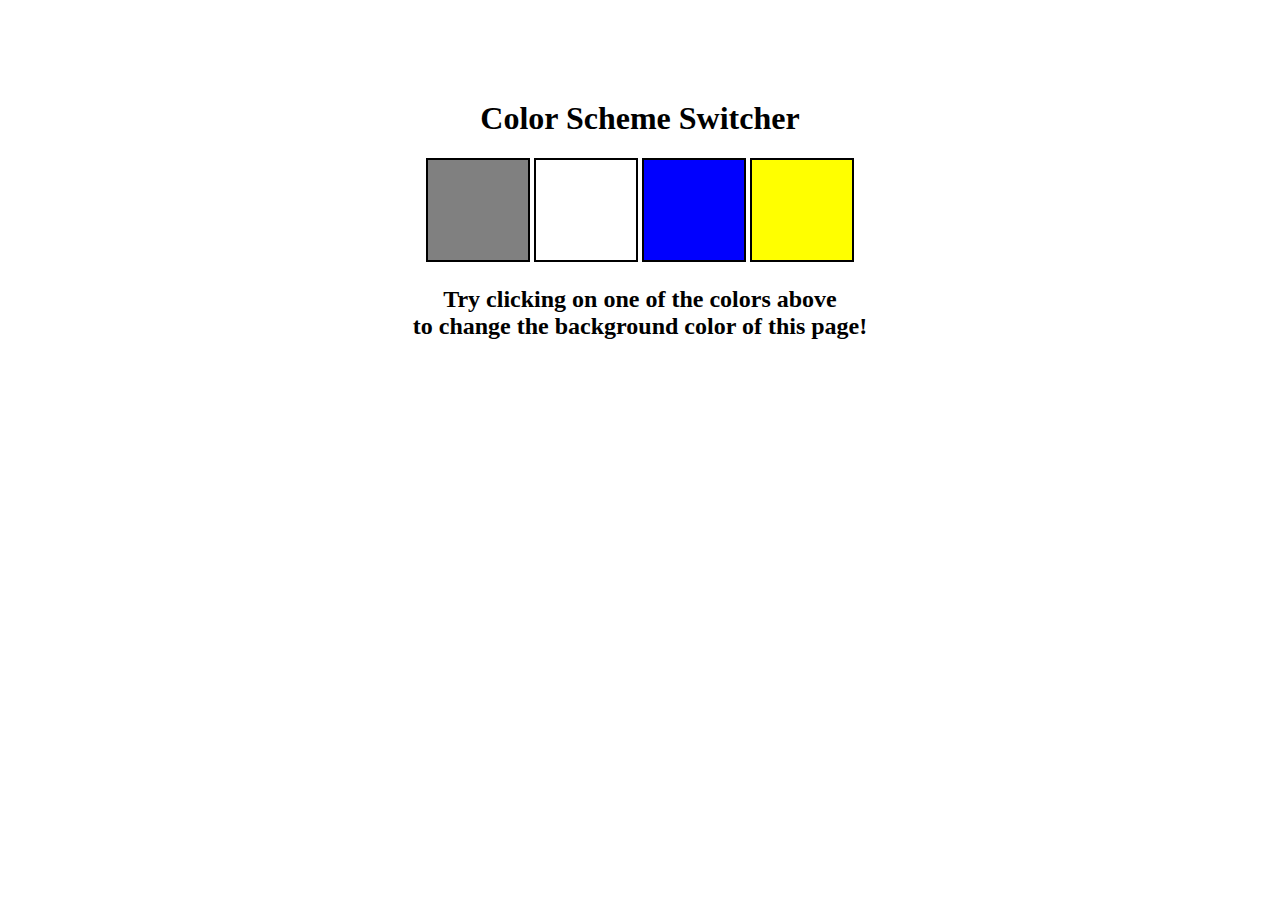
<file: 1-coloChanger/index.html>
<!DOCTYPE html>
<html lang="en">
  <head>
    <meta charset="UTF-8" />
    <meta name="viewport" content="width=device-width, initial-scale=1.0" />
    <meta http-equiv="X-UA-Compatible" content="ie=edge" />
    <link rel="stylesheet" href="styles.css" />
    <title>JavaScript Background Color Switcher</title>
  </head>
  <body>
    <div class="canvas">
      <h1>Color Scheme Switcher</h1>
      <span class="button" id="grey"></span>
      <span class="button" id="white"></span>
      <span class="button" id="blue"></span>
      <span class="button" id="yellow"></span>
      <h2>
        Try clicking on one of the colors above
        <span>to change the background color of this page!</span>
      </h2>
    </div>
    <script src="script.js"></script>
  </body>
</html>
</file>
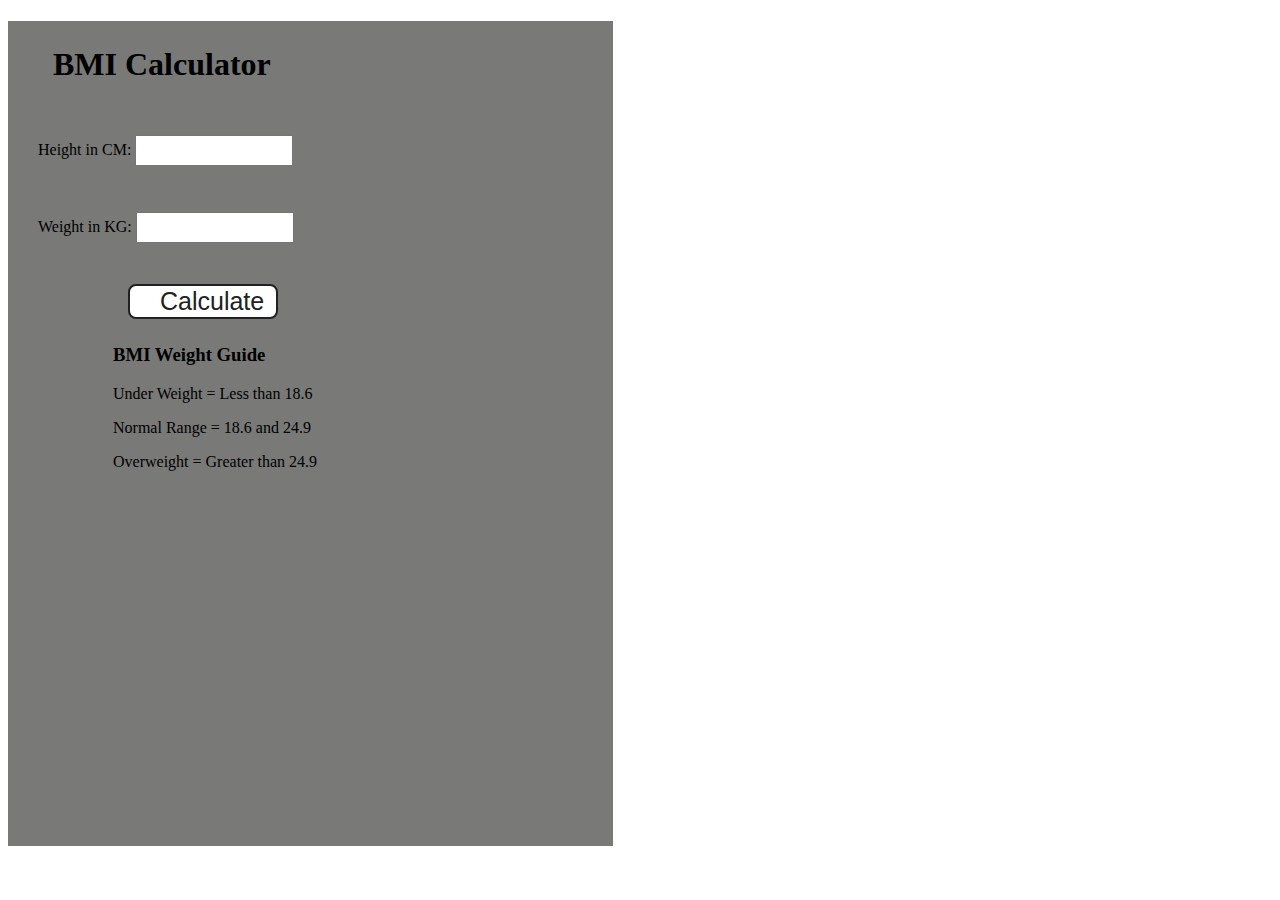
<file: 2-BMICalculator/index.html>
<!DOCTYPE html>
<html lang="en">
  <head>
    <meta charset="UTF-8" />
    <meta name="viewport" content="width=device-width, initial-scale=1.0" />
    <meta http-equiv="X-UA-Compatible" content="ie=edge" />
    <link rel="stylesheet" href="styles.css" />
    <!-- <link rel="stylesheet" href="../styles.css" /> -->
    <title>BMI Calculator</title>
  </head>
  <body>
    <!-- <nav>
      <a href="/" aria-current="page">Home</a>
      <a target="_blank" href="https://www.youtube.com/@chaiaurcode"
        >Youtube channel</a
      >
    </nav> -->
    <div class="container">
      <h1>BMI Calculator</h1>
      <form>
        <p><label>Height in CM: </label><input type="text" id="height" /></p>
        <p><label>Weight in KG: </label><input type="text" id="weight" /></p>
        <button>Calculate</button>
        <div id="results"></div>
        <div id="weight-guide">
          <h3>BMI Weight Guide</h3>
          <p>Under Weight = Less than 18.6</p>
          <p>Normal Range = 18.6 and 24.9</p>
          <p>Overweight = Greater than 24.9</p>
        </div>
      </form>
    </div>
  </body>
  <script src="script.js"></script>
</html>
</file>
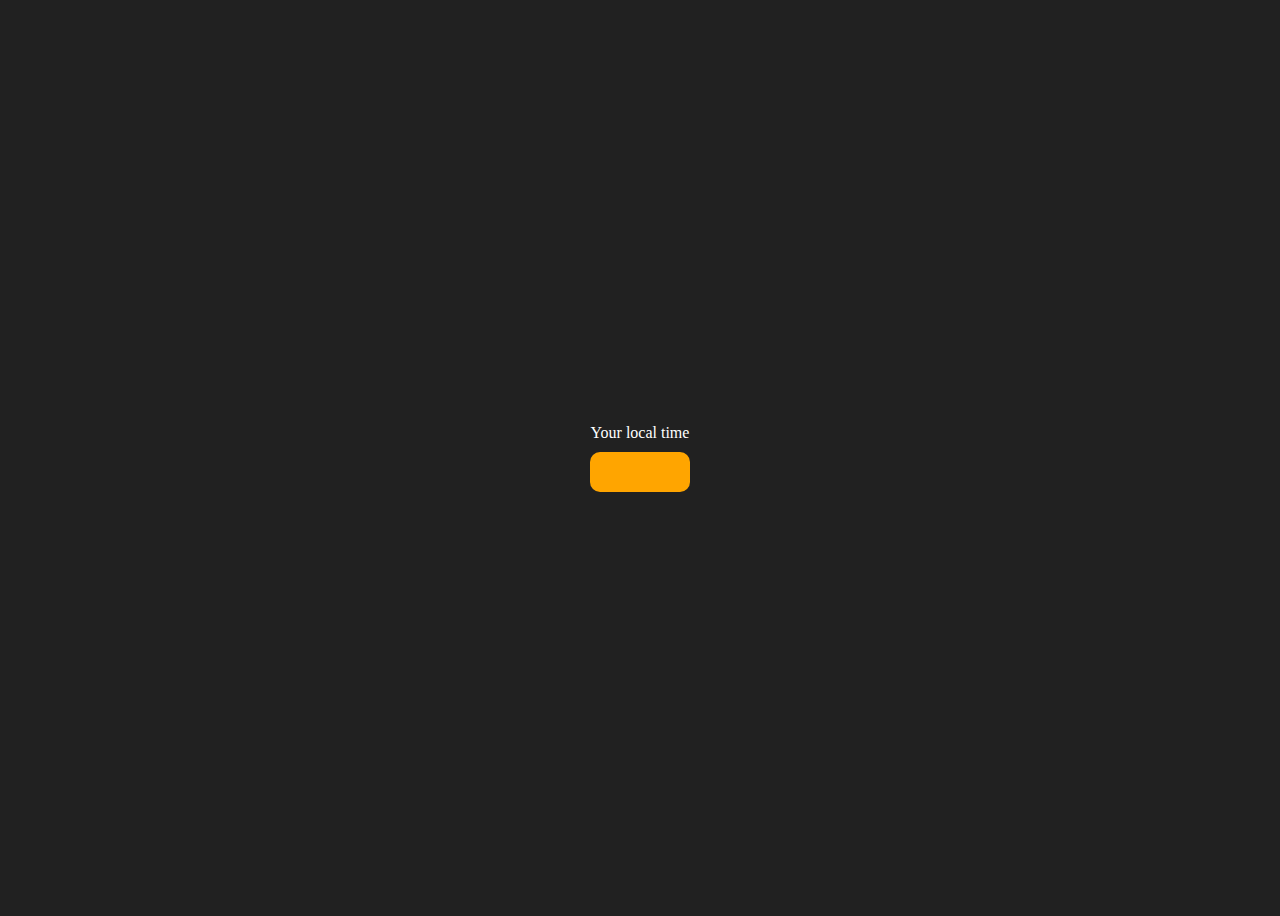
<file: 3-Digital Clock/index.html>
<!DOCTYPE html>
<html lang="en">
  <head>
    <meta charset="UTF-8" />
    <meta name="viewport" content="width=device-width, initial-scale=1.0" />
    <title>Digital Clock</title>
    <link rel="stylesheet" href="styles.css" />
    <script src="script.js" defer=""></script>
  </head>
  <body>
    <!-- <nav>
      <a href="/" aria-current="page">Home</a>
      <a target="_blank" href="https://www.youtube.com/@chaiaurcode"
        >Youtube channel</a
      >
    </nav> -->
    <div class="center">
      <div id="banner"><span>Your local time</span></div>
      <div id="clock"></div>
    </div>
  </body>
</html>
</file>
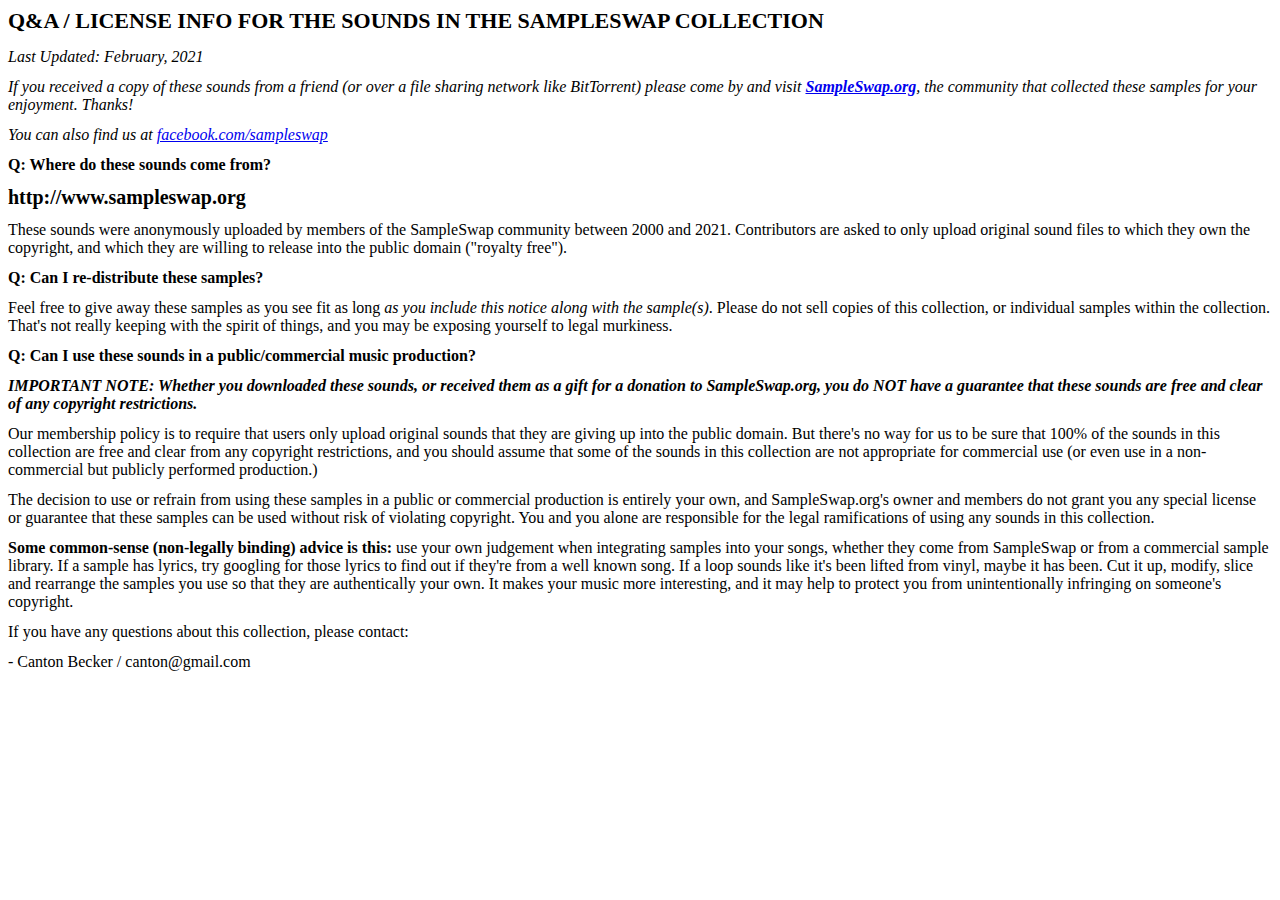
<file: Day 1/Audio/SAMPLESWAP/LEGAL LICENSE INFO READ ME.html>
<!DOCTYPE html PUBLIC "-//W3C//DTD HTML 4.01//EN" "http://www.w3.org/TR/html4/strict.dtd">
<html>
<head>
  <meta http-equiv="Content-Type" content="text/html; charset=utf-8">
  <meta http-equiv="Content-Style-Type" content="text/css">
  <title>SampleSwap Licensing Information</title>
  <meta name="Generator" content="Cocoa HTML Writer">
  <meta name="CocoaVersion" content="1038.36">
  <style type="text/css">
    p.p2 {margin: 0.0px 0.0px 12.0px 0.0px; font: 16.0px Times}
    p.p3 {margin: 0.0px 0.0px 12.0px 0.0px; font: 20.0px Times}
    span.s1 {color: #0000ee}
  </style>
</head>
<body>
<h3 style="margin: 0.0px 0.0px 14.0px 0.0px; font: 22.0px Times"><b>Q&amp;A / LICENSE INFO FOR THE SOUNDS IN THE SAMPLESWAP COLLECTION</b></h3>
<p class="p2"><i>Last Updated: February, 2021</i></p>
<p class="p2"><i>If you received a copy of these sounds from a friend (or over a file sharing network like BitTorrent) please come by and visit </i><a href="http://SampleSwap.org/"><span class="s1"><b><i>SampleSwap.org</i></b></span></a><i>, the community that collected these samples for your enjoyment. Thanks!</i></p>
<p class="p2"><i>You can also find us at </i><a href="http://facebook.com/sampleswap"><span class="s1"><i>facebook.com/sampleswap</i></span></a></p>
<p class="p2"><b>Q: Where do these sounds come from?</b></p>
<p class="p3"><b>http://www.sampleswap.org</b></p>
<p class="p2">These sounds were anonymously uploaded by members of the SampleSwap community between 2000 and 2021. Contributors are asked to only upload original sound files to which they own the copyright, and which they are willing to release into the public domain ("royalty free").</p>
<p class="p2"><b>Q: Can I re-distribute these samples?</b></p>
<p class="p2">Feel free to give away these samples as you see fit as long <i>as you include this notice along with the sample(s)</i>. Please do not sell copies of this collection, or individual samples within the collection. That's not really keeping with the spirit of things, and you may be exposing yourself to legal murkiness.</p>
<p class="p2"><b>Q: Can I use these sounds in a public/commercial music production?</b></p>
<p class="p2"><b><i>IMPORTANT NOTE: Whether you downloaded these sounds, or received them as a gift for a donation to SampleSwap.org, you do NOT have a guarantee that these sounds are free and clear of any copyright restrictions.</i></b></p>
<p class="p2">Our membership policy is to require that users only upload original sounds that they are giving up into the public domain. But there's no way for us to be sure that 100% of the sounds in this collection are free and clear from any copyright restrictions, and you should assume that some of the sounds in this collection are not appropriate for commercial use (or even use in a non-commercial but publicly performed production.)</p>
<p class="p2">The decision to use or refrain from using these samples in a public or commercial production is entirely your own, and SampleSwap.org's owner and members do not grant you any special license or guarantee that these samples can be used without risk of violating copyright. You and you alone are responsible for the legal ramifications of using any sounds in this collection.</p>
<p class="p2"><b>Some common-sense (non-legally binding) advice is this:</b> use your own judgement when integrating samples into your songs, whether they come from SampleSwap or from a commercial sample library. If a sample has lyrics, try googling for those lyrics to find out if they're from a well known song. If a loop sounds like it's been lifted from vinyl, maybe it has been. Cut it up, modify, slice and rearrange the samples you use so that they are authentically your own. It makes your music more interesting, and it may help to protect you from unintentionally infringing on someone's copyright.</p>
<p class="p2">If you have any questions about this collection, please contact:</p>
<p class="p2">- Canton Becker / canton@gmail.com</p>
</body>
</html>
</file>
<file: 1-coloChanger/styles.css>
html {
    margin: 0;
}

span {
    display: block;
}

.canvas {
    margin: 100px auto 100px;
    width: 80%;
    text-align: center;
}

.button {
    width: 100px;
    height: 100px;
    border: solid black 2px;
    display: inline-block;
}

#grey {
    background: grey;
}

#white {
    background: white;
}

#blue {
    background: blue;
}

#yellow {
    background: yellow;
}
</file>
<file: 2-BMICalculator/styles.css>
.container {
    width: 575px;
    height: 825px;

    background-color: #797978;
    padding-left: 30px;
}

#height,
#weight {
    width: 150px;
    height: 25px;
    margin-top: 30px;
}

#weight-guide {
    margin-left: 75px;
    margin-top: 25px;
}

#results {
    font-size: 35px;
    margin-left: 90px;
    margin-top: 20px;
    color: rgb(241, 241, 241);
}

button {
    width: 150px;
    height: 35px;
    margin-left: 90px;
    margin-top: 25px;
    background-color: #fff;
    padding: 1px 30px;
    border-radius: 8px;
    color: #212121;
    text-decoration: none;
    border: 2px solid #212121;

    font-size: 25px;
}

h1 {
    padding-left: 15px;
    padding-top: 25px;

}
</file>
<file: 3-Digital Clock/styles.css>
body {
    background-color: #212121;
    color: #fff;
}

.center {
    display: flex;
    height: 100vh;
    justify-content: center;
    align-items: center;
    flex-direction: column;
}

#clock {
    font-size: 40px;
    background-color: orange;
    padding: 20px 50px;
    margin-top: 10px;
    border-radius: 10px;
}
</file>
